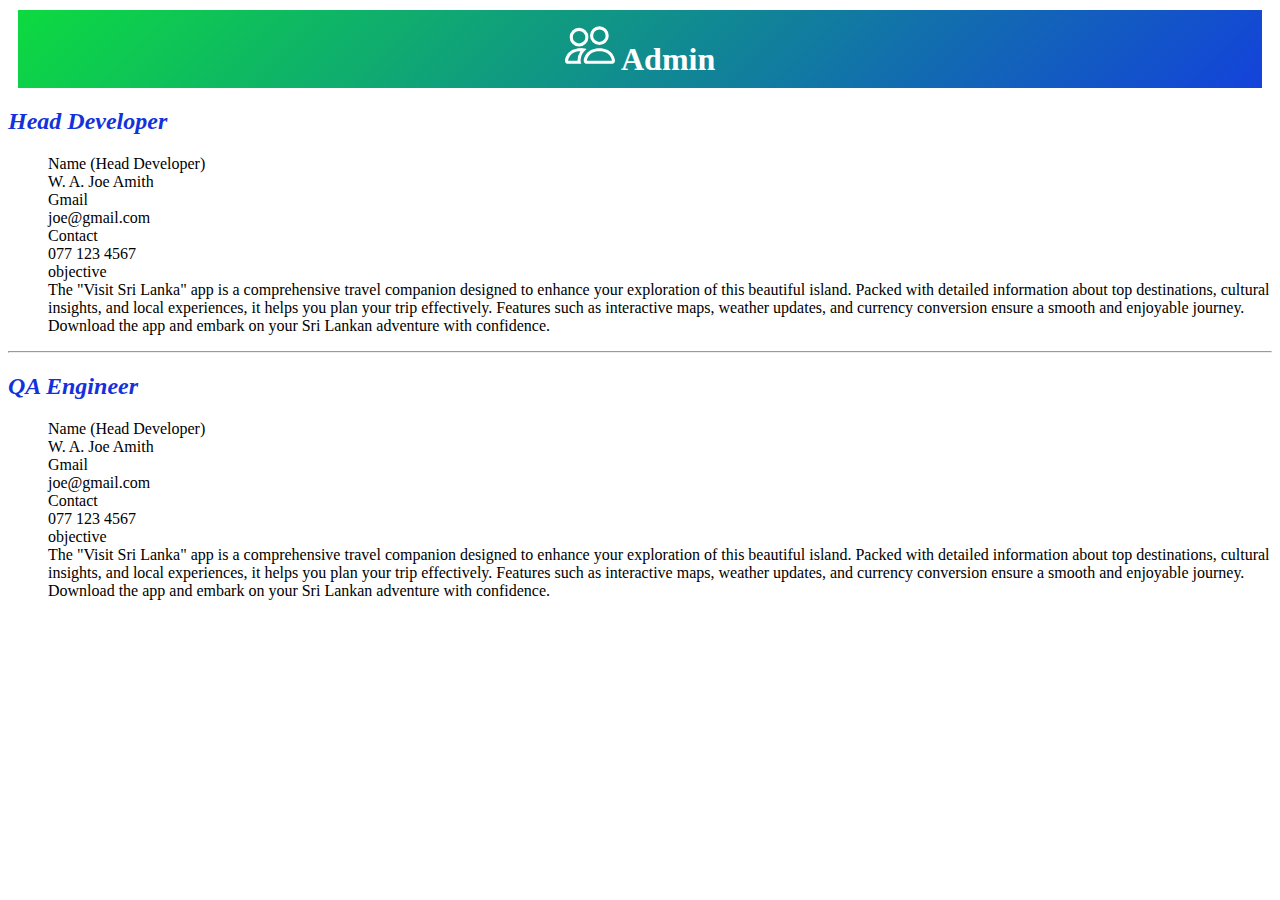
<file: Admin.html>
<!DOCTYPE html>
<html lang="en">
<head>
    <meta charset="UTF-8">
    <meta name="viewport" content="width=device-width, initial-scale=1.0">
    <link href="https://cdn.jsdelivr.net/npm/bootstrap@5.3.2/dist/css/bootstrap.min.css" rel="stylesheet" integrity="sha384-T3c6CoIi6uLrA9TneNEoa7RxnatzjcDSCmG1MXxSR1GAsXEV/Dwwykc2MPK8M2HN" crossorigin="anonymous">
<script src="https://cdn.jsdelivr.net/npm/bootstrap@5.3.2/dist/js/bootstrap.bundle.min.js" integrity="sha384-C6RzsynM9kWDrMNeT87bh95OGNyZPhcTNXj1NW7RuBCsyN/o0jlpcV8Qyq46cDfL" crossorigin="anonymous"></script>
    <title>Admin</title>
</head>
<body>

  <h1 style="text-align: center; color: #fff; background:linear-gradient(-45deg, #1442db, #0dda40);; padding: 10px; margin: 10px;"><svg xmlns="http://www.w3.org/2000/svg" width="50" height="50" fill="currentColor" class="bi bi-people" viewBox="0 0 16 16">
    <path d="M15 14s1 0 1-1-1-4-5-4-5 3-5 4 1 1 1 1h8Zm-7.978-1A.261.261 0 0 1 7 12.996c.001-.264.167-1.03.76-1.72C8.312 10.629 9.282 10 11 10c1.717 0 2.687.63 3.24 1.276.593.69.758 1.457.76 1.72l-.008.002a.274.274 0 0 1-.014.002H7.022ZM11 7a2 2 0 1 0 0-4 2 2 0 0 0 0 4Zm3-2a3 3 0 1 1-6 0 3 3 0 0 1 6 0ZM6.936 9.28a5.88 5.88 0 0 0-1.23-.247A7.35 7.35 0 0 0 5 9c-4 0-5 3-5 4 0 .667.333 1 1 1h4.216A2.238 2.238 0 0 1 5 13c0-1.01.377-2.042 1.09-2.904.243-.294.526-.569.846-.816ZM4.92 10A5.493 5.493 0 0 0 4 13H1c0-.26.164-1.03.76-1.724.545-.636 1.492-1.256 3.16-1.275ZM1.5 5.5a3 3 0 1 1 6 0 3 3 0 0 1-6 0Zm3-2a2 2 0 1 0 0 4 2 2 0 0 0 0-4Z"/>
  </svg> Admin</h1>

  <div class="container pt-5 mt-5">
    <h2 style="color: rgb(20, 50, 220); font-weight: bold; font-style: italic;">Head Developer</h2>
    
    <ol style="list-style: none;" class="list-group list-group-numbered">
      <li class="list-group-item d-flex justify-content-between align-items-start">
        <div class="ms-2 me-auto">
          <div class="fw-bold">Name (Head Developer)</div>
          W. A. Joe Amith
        </div>
        <span class="badge bg-primary rounded-pill"></span>
      </li>
      <li class="list-group-item d-flex justify-content-between align-items-start">
        <div class="ms-2 me-auto">
          <div class="fw-bold">Gmail</div>
          joe@gmail.com
        </div>
        <span class="badge bg-primary rounded-pill"></span>
      </li>
      <li class="list-group-item d-flex justify-content-between align-items-start">
        <div class="ms-2 me-auto">
          <div class="fw-bold">Contact</div>
          077 123 4567
          
        </div>
        <span class="badge bg-primary rounded-pill"></span>
      </li>
      <li class="list-group-item d-flex justify-content-between align-items-start">
        <div class="ms-2 me-auto">
          <div class="fw-bold">objective</div>
          The "Visit Sri Lanka" app is a comprehensive travel companion designed to enhance your exploration of this beautiful island. Packed with detailed information about top destinations, cultural insights, and local experiences, it helps you plan your trip effectively. Features such as interactive maps, weather updates, and currency conversion ensure a smooth and enjoyable journey. Download the app and embark on your Sri Lankan adventure with confidence.
          
        </div>
        <span class="badge bg-primary rounded-pill"></span>
      </li>
    </ol>
    <hr>

    <h2 style="color: rgb(20, 50, 220); font-weight: bold; font-style: italic;">QA Engineer</h2>
    <ol style="list-style: none;" class="list-group list-group-numbered">
      <li class="list-group-item d-flex justify-content-between align-items-start">
        <div class="ms-2 me-auto">
          <div class="fw-bold">Name (Head Developer)</div>
          W. A. Joe Amith
        </div>
        <span class="badge bg-primary rounded-pill"></span>
      </li>
      <li class="list-group-item d-flex justify-content-between align-items-start">
        <div class="ms-2 me-auto">
          <div class="fw-bold">Gmail</div>
          joe@gmail.com
        </div>
        <span class="badge bg-primary rounded-pill"></span>
      </li>
      <li class="list-group-item d-flex justify-content-between align-items-start">
        <div class="ms-2 me-auto">
          <div class="fw-bold">Contact</div>
          077 123 4567
          
        </div>
        <span class="badge bg-primary rounded-pill"></span>
      </li>
      <li class="list-group-item d-flex justify-content-between align-items-start">
        <div class="ms-2 me-auto">
          <div class="fw-bold">objective</div>
          The "Visit Sri Lanka" app is a comprehensive travel companion designed to enhance your exploration of this beautiful island. Packed with detailed information about top destinations, cultural insights, and local experiences, it helps you plan your trip effectively. Features such as interactive maps, weather updates, and currency conversion ensure a smooth and enjoyable journey. Download the app and embark on your Sri Lankan adventure with confidence.
          
        </div>
        <span class="badge bg-primary rounded-pill"></span>
      </li>
    </ol>

  </div>

    
    
</body>
</html>
</file>
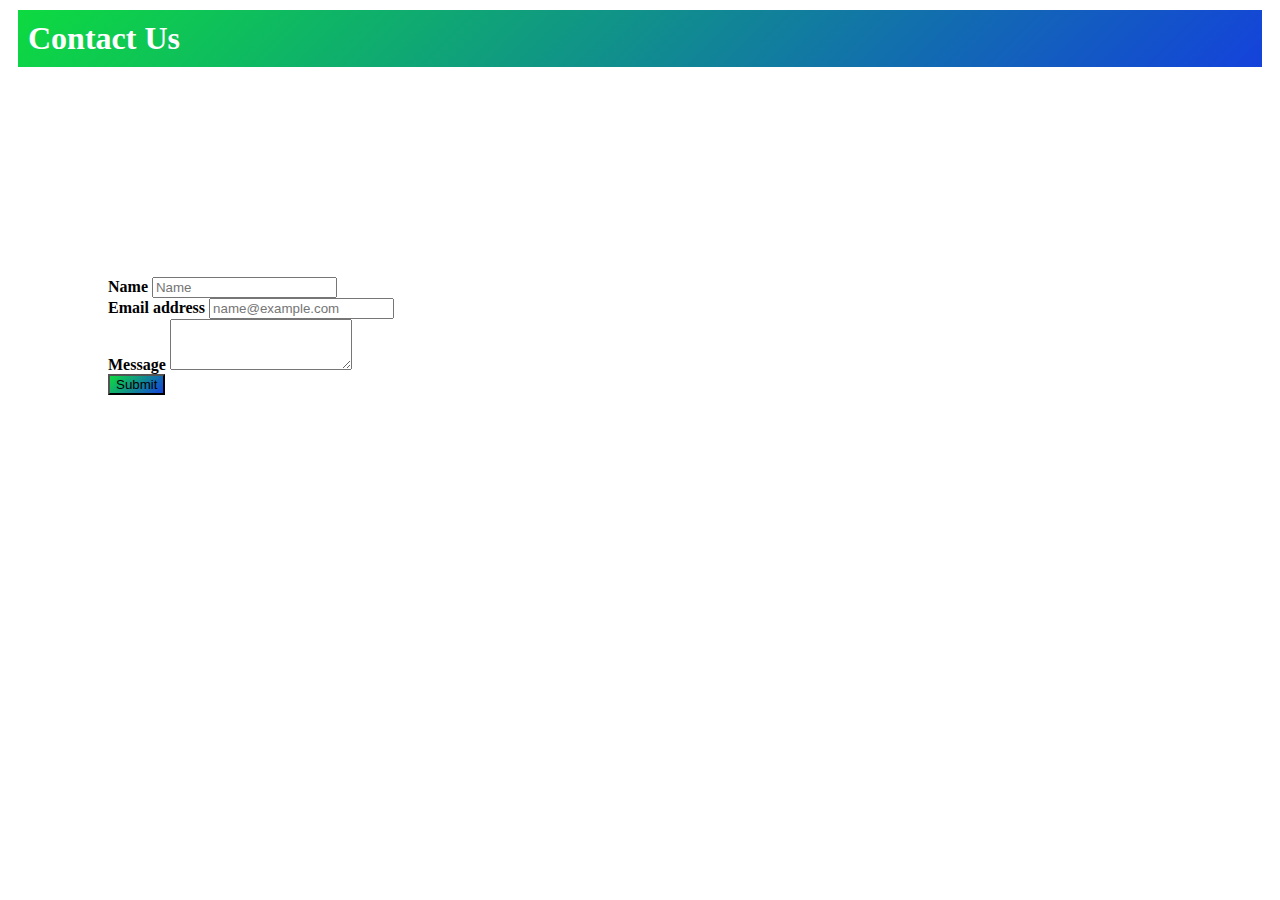
<file: contact.html>
<!DOCTYPE html>
<html lang="en">
<head>
    <meta charset="UTF-8">
    <meta name="viewport" content="width=device-width, initial-scale=1.0">
    <link href="https://cdn.jsdelivr.net/npm/bootstrap@5.3.2/dist/css/bootstrap.min.css" rel="stylesheet" integrity="sha384-T3c6CoIi6uLrA9TneNEoa7RxnatzjcDSCmG1MXxSR1GAsXEV/Dwwykc2MPK8M2HN" crossorigin="anonymous">
    <script src="https://cdn.jsdelivr.net/npm/bootstrap@5.3.2/dist/js/bootstrap.bundle.min.js" integrity="sha384-C6RzsynM9kWDrMNeT87bh95OGNyZPhcTNXj1NW7RuBCsyN/o0jlpcV8Qyq46cDfL" crossorigin="anonymous"></script>
    <title>Contact</title>
</head>
<body>

  <h1 style="text-align: left; color: #fff; background: linear-gradient(-45deg, #1442db, #0dda40); padding: 10px; margin: 10px;">Contact Us</h1>

  <div class="container">
    <div class="row">
      <div class="col-12" style="padding-top: 200px; padding-left: 100px; padding-right: 100px;">

        <form action="https://formsubmit.co/7312b307daa315ba355752e6ae8bee2a" method="POST">
          <div class="mb-3">
            <label for="exampleFormControlInput2" class="form-label"><b>Name</b></label>
            <input type="text" class="form-control" name="name" id="exampleFormControlInput2" placeholder="Name" required>
          </div>
          <div class="mb-3">
            <label for="exampleFormControlInput1" class="form-label"><b>Email address</b></label>
            <input type="email" class="form-control"  name="email" id="exampleFormControlInput1" placeholder="name@example.com" required>
          </div>
          <div class="mb-3">
            <label for="exampleFormControlTextarea1" class="form-label"><b>Message</b></label>
            <textarea class="form-control"  name="message" id="exampleFormControlTextarea1" rows="3" required></textarea>
          </div>
          <div class="mb-3">
            <button style="background: linear-gradient(-45deg, #1442db, #0dda40);">Submit</button>
          </div>
        </form>

      </div>
    </div>
  </div>
</body>
</html>
</file>
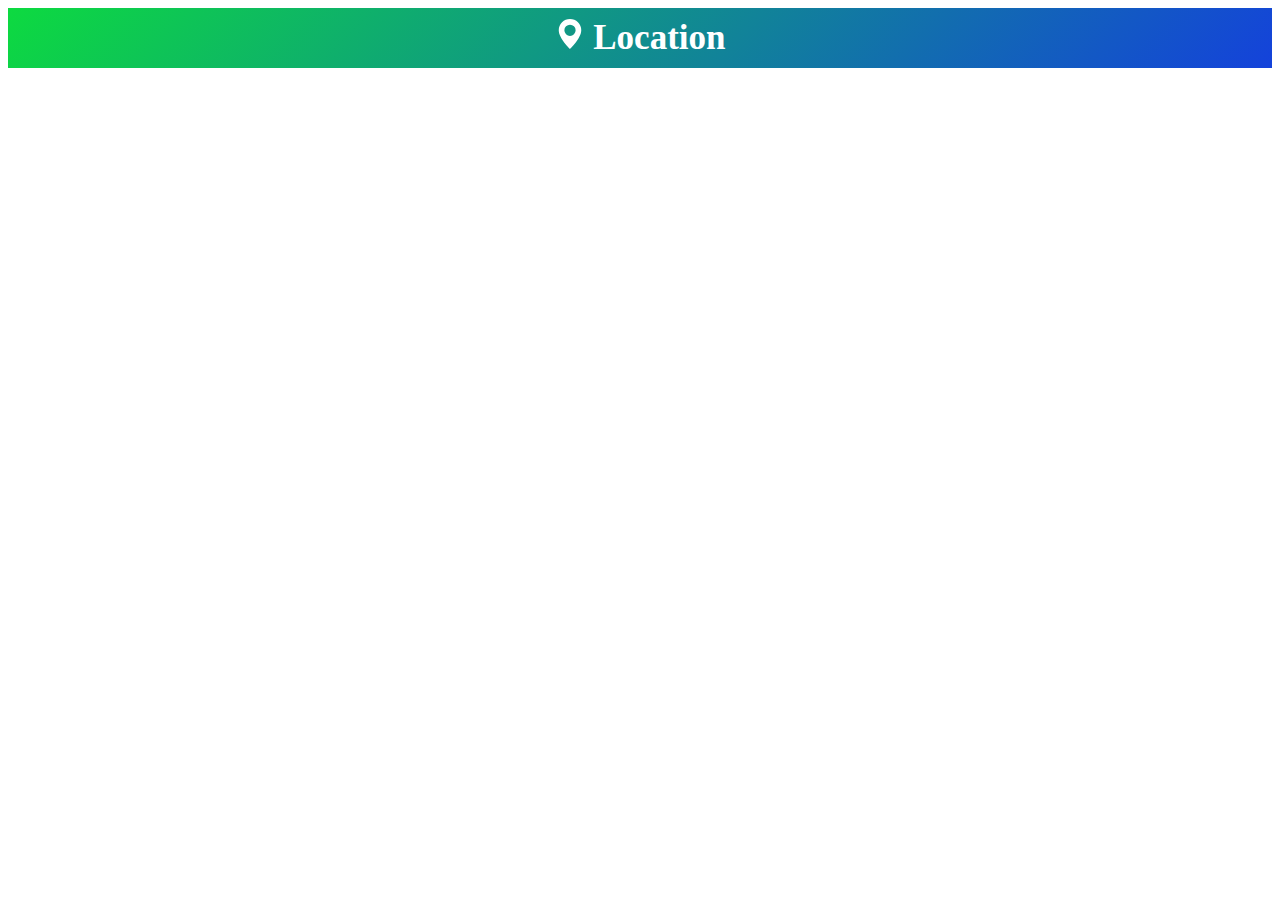
<file: location.html>
<!DOCTYPE html>
<html lang="en">
<head>
    <meta charset="UTF-8">
    <meta name="viewport" content="width=device-width, initial-scale=1.0">
    <title>Location</title>
</head>
<body>
    <h1 style="background:linear-gradient(-45deg, #1442db, #0dda40); color: #fff; margin: 0; text-align: center; font-size: 35px; padding: 10px; "><svg xmlns="http://www.w3.org/2000/svg" width="30" height="30" fill="currentColor" class="bi bi-geo-alt-fill" viewBox="0 0 16 16">
        <path d="M8 16s6-5.686 6-10A6 6 0 0 0 2 6c0 4.314 6 10 6 10zm0-7a3 3 0 1 1 0-6 3 3 0 0 1 0 6z"/>
      </svg> Location</h1>

    <div class="container">
      
        <div class="row">
           <div class="col-lg-12 col-md-6 col-sm-4 " style="padding: 50px;">
            <iframe src="https://www.google.com/maps/embed?pb=!1m18!1m12!1m3!1d495.0853728835998!2d79.8580574372221!3d6.92844435131937!2m3!1f0!2f0!3f0!3m2!1i1024!2i768!4f13.1!3m3!1m2!1s0x3ae259a012db4ac3%3A0xad3195ba840d5060!2sLouts%20Tower%20car%20park!5e0!3m2!1sen!2slk!4v1696688226338!5m2!1sen!2slk" width="100%" height="450" style="border:0;" allowfullscreen="" loading="lazy" referrerpolicy="no-referrer-when-downgrade"></iframe>
           </div>
        </div>
    </div>
    
</body>
</html>
</file>
